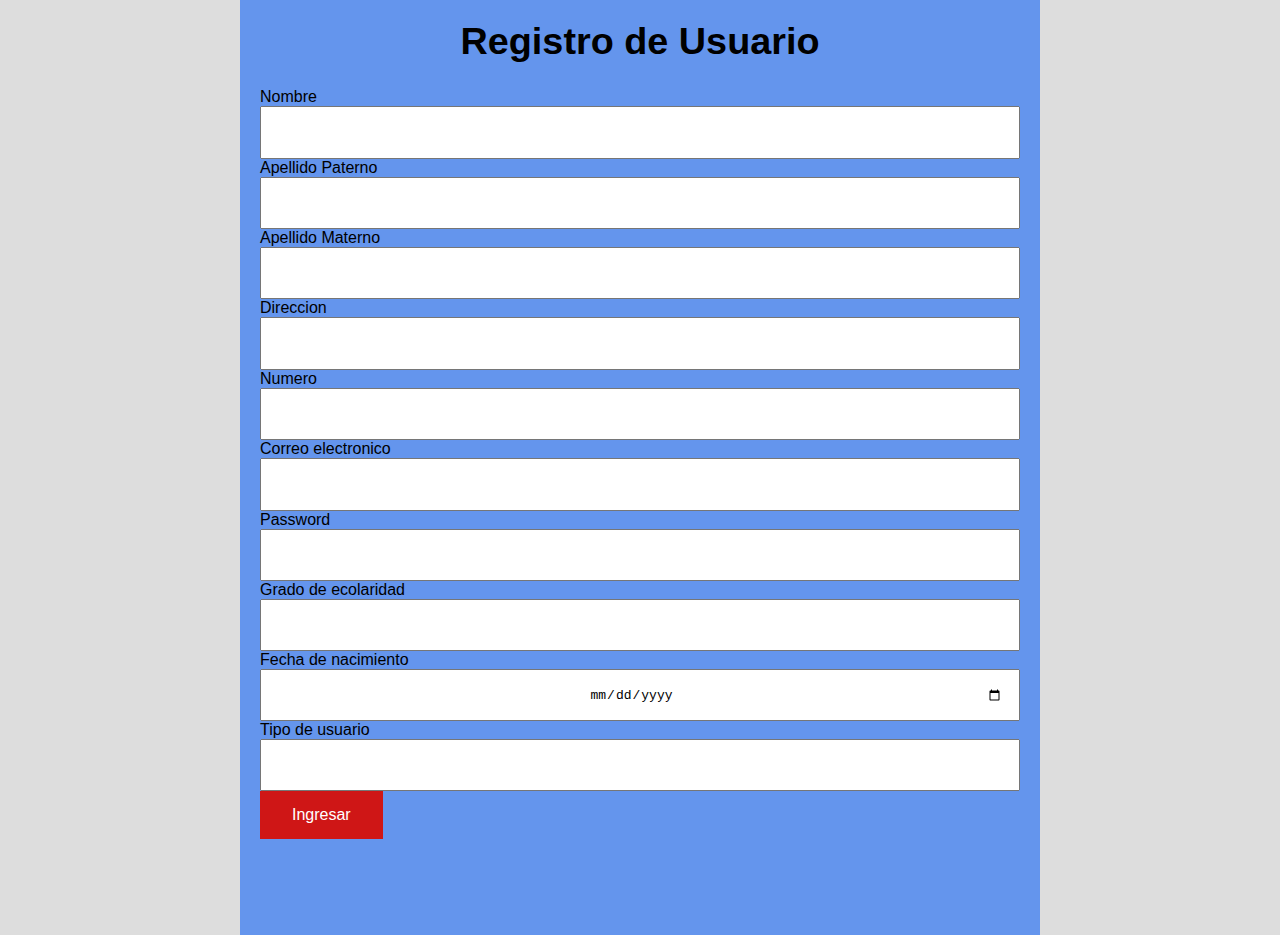
<file: index.html>
<!DOCTYPE html>
<html lang="en">
<head>
    <meta charset="UTF-8">
    <meta name="viewport" content="width=device-width, initial-scale=1.0">
    <link rel ="stylesheet" href="estilos.css">
    <title>Formulario AV</title>
</head>
<body>
    <form class="form-register" action ="registro.html">
        <h1 class="form_tittle"> Registro de Usuario </h1>
        <div class="container--flex"><label for="" class="form-label">Nombre</label><input type="text" class="form-input" name="nombre" required>
            <div class="container--flex"><label for="" class="form-label">Apellido Paterno</label><input type="text" class="form-input"  name="apellidop" required>
                <div class="container--flex"><label for="" class="form-label">Apellido  Materno</label><input type="text" class="form-input"  name="apellidom" required>
                    <div class="container--flex"><label for="" class="form-label">Direccion</label><input type="text" class="form-input"  name="direccion" required>
                        <div class="container--flex"><label for="" class="form-label">Numero</label><input type="text" class="form-input"  name="numero" required>
                            <div class="container--flex"><label for="" class="form-label">Correo electronico</label><input type="text" class="form-input"  name="correo" required>
                                <div class="container--flex"><label for="" class="form-label">Password</label><input type="pass" class="form-input"  name="password" required>
                                    <div class="container--flex"><label for="" class="form-label">Grado de ecolaridad</label><input type="text" class="form-input"  name="escolaridad" required>
                                        <div class="container--flex"><label for="" class="form-label">Fecha de nacimiento</label><input type="date" class="form-input"  name="fecha" required>
                                            <div class="container--flex"><label for="" class="form-label">Tipo de usuario</label><input type="text" class="form-input"   name="tipo" required>
                                                <input type="submit" value="Ingresar" class="button" name="btn">
                                            </div>
                                        </div>
                                    </div>
                                </div>
                            </div>
                        </div>
                    </div>
                </div>
            </div>
        </div>
    </form> 
</body>
</html>
</file>
<file: estilos.css>
* { 
    box-sizing: border-box
}

body{
    margin: 0;
    font-family: sans-serif;
    background: #ddd;
    display: flex;
    justify-content: center;
    align-items: center;
    min-height: 100vh;
}

.form-register{
    width: 200%;
    max-width: 800px;
    background: cornflowerblue;
    padding: 20px;
    }

.form_tittle{
    margin-top: 0%;
    font-size: 1cm;
    text-align: center;
}
.form-label, .form-input{
    display: block;
    font-size:100%;
    
}

.form-label{
    width: 100%;
    
}
.form-input{
    width: 100%;
    padding: 2%;
    font-size: 100%;
    text-align: center;
}
.container--flex{
    display:inline-flexbox;
    margin-bottom: 10%;
    align-items: center;
}
.button{
    background-color: #cf1616;
    border: none;
    color: white;
    padding: 15px 32px;
    text-align: center;
    text-decoration: none;
    display: inline-block;
    font-size: 16px;
}
</file>
